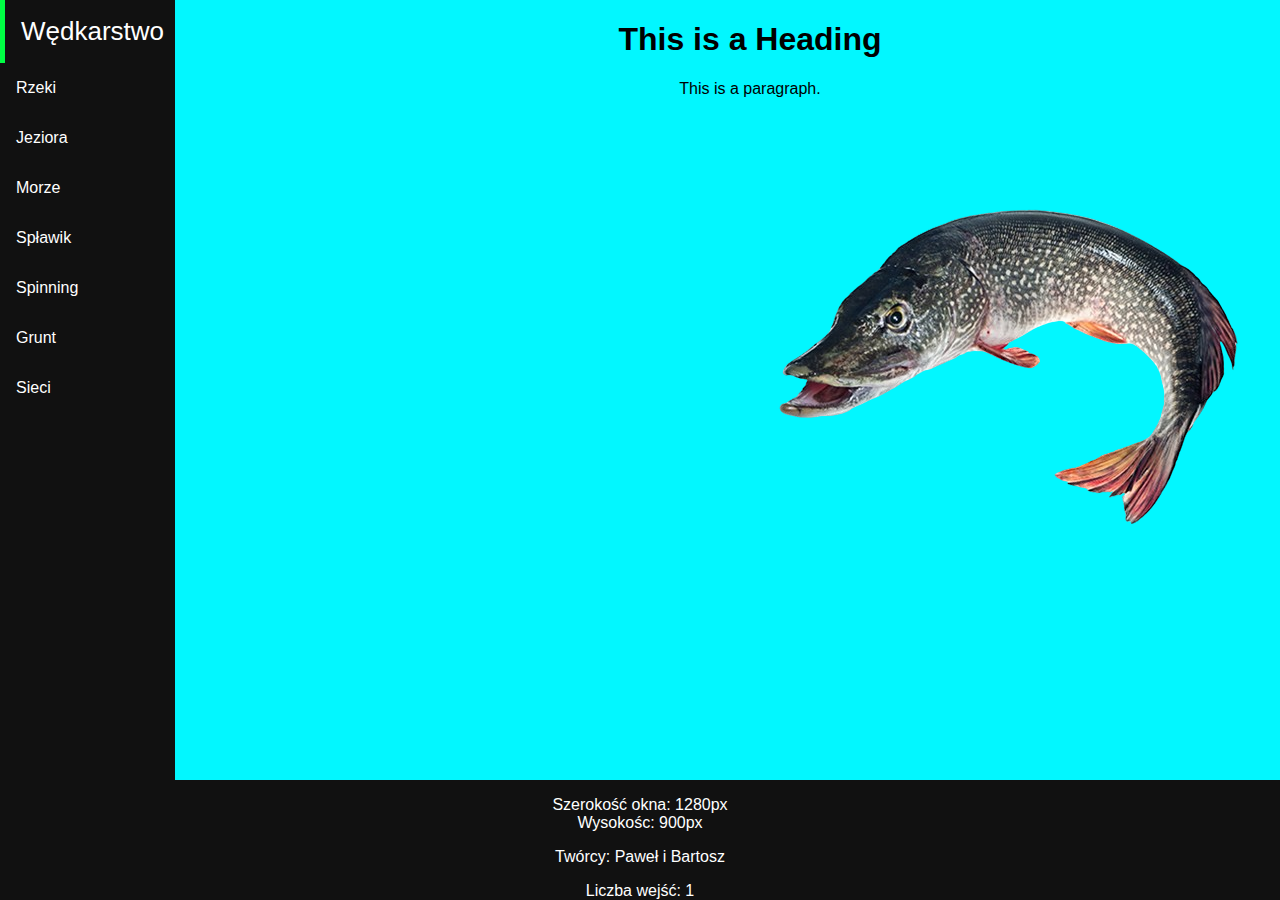
<file: Index.html>
<!DOCTYPE html>
<html>
<head>
  <meta charset="UTF-8">
  <title>Wędkarstwo</title>
  <link rel="icon" href="im/sczupak.png" sizes="16x16">
<link rel="stylesheet" href="style.css"> 
<title>Page Title</title>
</head>
<body>
    <div class="footer">
      <p id="demo"></p>
      <p>Twórcy: Paweł i Bartosz</p>
      <div id="visit-count">Liczba wejść: 0</div>
      <script> // Funkcja, która zwiększa licznik wizyt
        function updateVisitCount() {
            let visitCount = localStorage.getItem('visitCount'); 
            if (!visitCount) {
                visitCount = 0;
            }
            visitCount++;
            localStorage.setItem('visitCount', visitCount);
            document.getElementById('visit-count').textContent = `Liczba wejść: ${visitCount}`;
        }
        
        // Wywołaj funkcję przy załadowaniu strony
        document.addEventListener('DOMContentLoaded', updateVisitCount);
        </script>
      <script>
      document.getElementById("demo").innerHTML =
      "Szerokość okna: " + window.innerWidth + "px<br>" +
      "Wysokośc: " + window.innerHeight + "px";
      
      </script>
    </div>
    <div class="sidenav">

        <a href="index.html" style="border-left: 5px solid #0f4;font-size:26px;">Wędkarstwo</a>
        <a href="Rzeki.html">Rzeki</a>
        <a href="Jeziora.html">Jeziora</a>
        <a href="Morze.html">Morze</a>
        <a href="Splawik.html">Spławik</a>
        <a href="Spinning.html">Spinning</a>
        <a href="Grunt.html">Grunt</a>
        <a href="Sieci.html">Sieci</a>
      </div>
      
    <div class="content">
    <h1 style="text-align: center;">This is a Heading</h1> 
    <p style="text-align: center;">This is a paragraph.</p>
    <img src="im/sczupak.png" alt="szczupak" class="hover-image">
    </div>

    <iframe 
    id="youtube-player" 
    width="0" 
    height="0" 
    src="https://www.youtube.com/embed/r9n2gj0cCo4?enablejsapi=1&autoplay=0&loop=1&playlist=r9n2gj0cCo4" 
    frameborder="0" 
    allow="autoplay; encrypted-media" 
    allowfullscreen 
    style="display:none;">
</iframe>
    
</body>
</html>
</file>
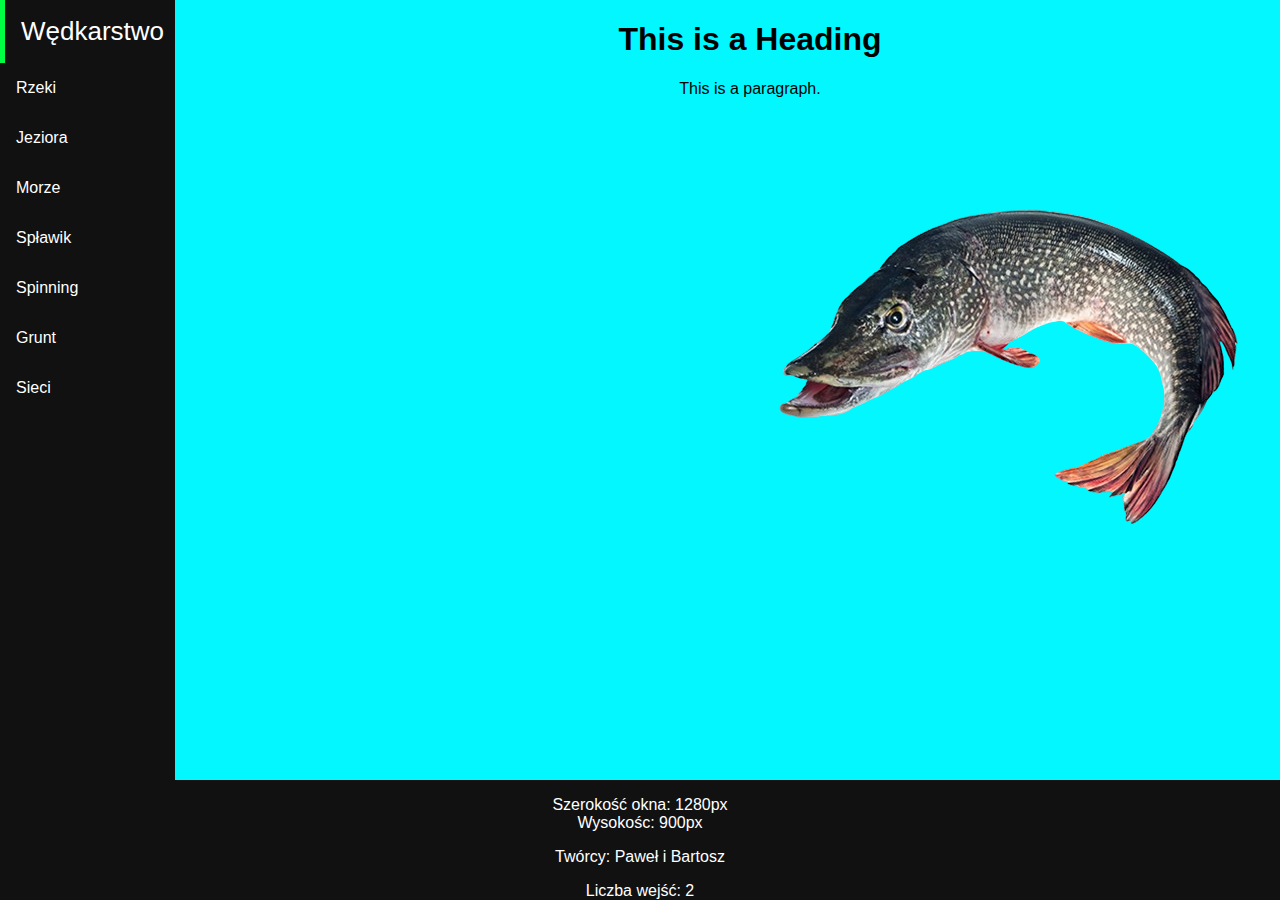
<file: index.html>
<!DOCTYPE html>
<html>
<head>
  <meta charset="UTF-8">
  <title>Wędkarstwo</title>
  <link rel="icon" href="im/sczupak.png" sizes="16x16">
<link rel="stylesheet" href="style.css"> 
<title>Page Title</title>
</head>
<body>
    <div class="footer">
      <p id="demo"></p>
      <p>Twórcy: Paweł i Bartosz</p>
      <div id="visit-count">Liczba wejść: 0</div>
      <script> // Funkcja, która zwiększa licznik wizyt
        function updateVisitCount() {
            let visitCount = localStorage.getItem('visitCount'); 
            if (!visitCount) {
                visitCount = 0;
            }
            visitCount++;
            localStorage.setItem('visitCount', visitCount);
            document.getElementById('visit-count').textContent = `Liczba wejść: ${visitCount}`;
        }
        
        // Wywołaj funkcję przy załadowaniu strony
        document.addEventListener('DOMContentLoaded', updateVisitCount);
        </script>
      <script>
      document.getElementById("demo").innerHTML =
      "Szerokość okna: " + window.innerWidth + "px<br>" +
      "Wysokośc: " + window.innerHeight + "px";
      
      </script>
    </div>
    <div class="sidenav">

        <a href="index.html" style="border-left: 5px solid #0f4;font-size:26px;">Wędkarstwo</a>
        <a href="Rzeki.html">Rzeki</a>
        <a href="Jeziora.html">Jeziora</a>
        <a href="Morze.html">Morze</a>
        <a href="Splawik.html">Spławik</a>
        <a href="Spinning.html">Spinning</a>
        <a href="Grunt.html">Grunt</a>
        <a href="Sieci.html">Sieci</a>
      </div>
      
    <div class="content">
    <h1 style="text-align: center;">This is a Heading</h1> 
    <p style="text-align: center;">This is a paragraph.</p>
    <img src="im/sczupak.png" alt="szczupak" class="hover-image">
    </div>

    <iframe 
    id="youtube-player" 
    width="0" 
    height="0" 
    src="https://www.youtube.com/embed/r9n2gj0cCo4?enablejsapi=1&autoplay=0&loop=1&playlist=r9n2gj0cCo4" 
    frameborder="0" 
    allow="autoplay; encrypted-media" 
    allowfullscreen 
    style="display:none;">
</iframe>
    
</body>
</html>
</file>
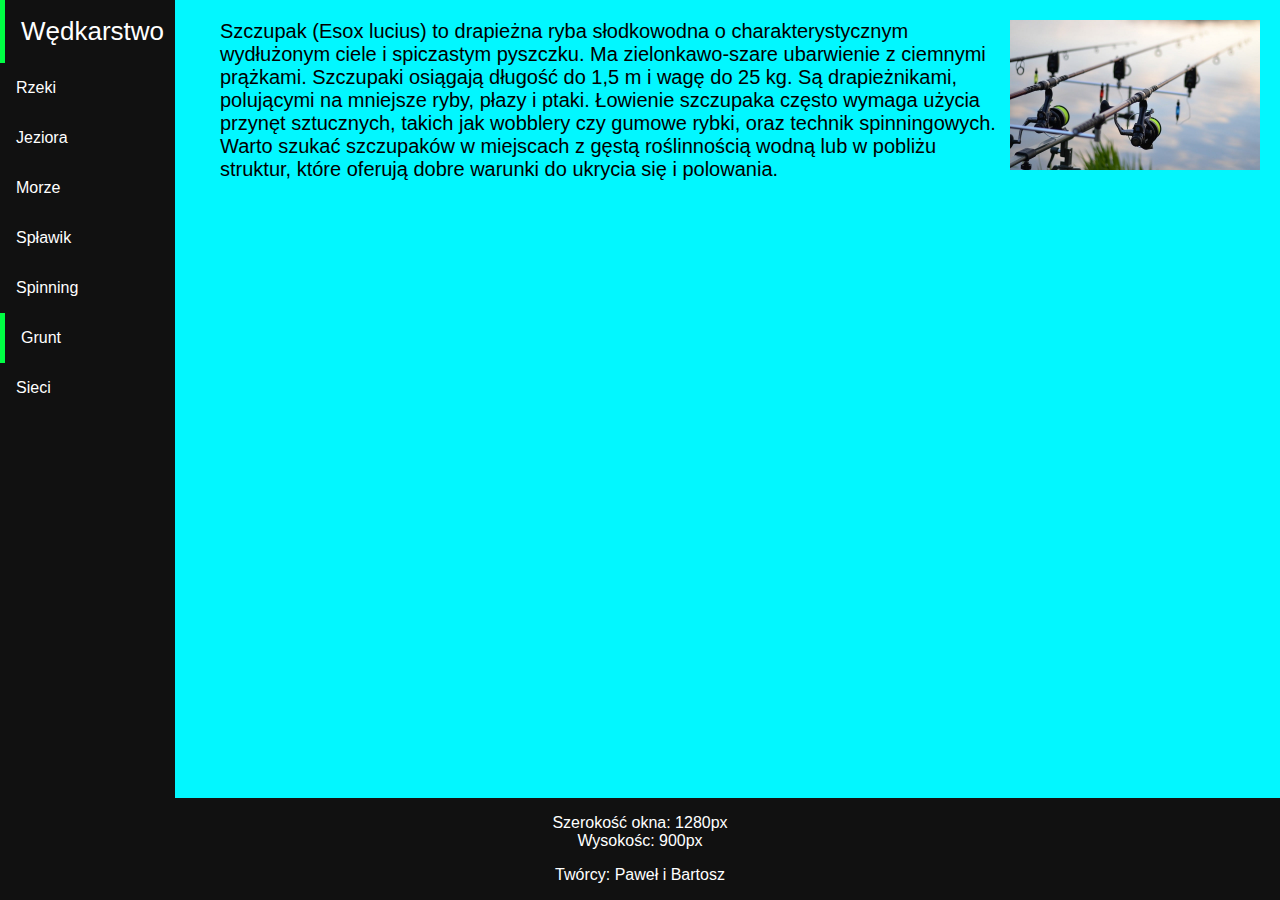
<file: Grunt.html>
<!DOCTYPE html>
<html>
<head>
  <meta charset="UTF-8">
  <title>Wędkarstwo</title>
  <link rel="icon" href="im/sczupak.png" sizes="16x16">
<link rel="stylesheet" href="style.css"> 
<title>Page Title</title>
</head>
<body>
    <div class="footer">
      <p id="demo"></p>
      <p>Twórcy: Paweł i Bartosz</p>
      <script>
      document.getElementById("demo").innerHTML =
      "Szerokość okna: " + window.innerWidth + "px<br>" +
      "Wysokośc: " + window.innerHeight + "px";
      </script>
    </div>
    <div class="sidenav">

        <a href="index.html" style="color:white; font-size:26px;">Wędkarstwo</a>
        <a href="Rzeki.html">Rzeki</a>
        <a href="Jeziora.html">Jeziora</a>
        <a href="Morze.html">Morze</a>
        <a href="Splawik.html">Spławik</a>
        <a href="Spinning.html">Spinning</a>
        <a style="border-left: 5px solid #0f4;" href="Grunt.html">Grunt</a>
        <a href="Sieci.html">Sieci</a>
      </div>
    <div class="content">
        <img src="im/spagetti.png" alt="Gruntvbbbb" width="250">
        <p style="font-size: 20px;">Szczupak (Esox lucius) to drapieżna ryba słodkowodna o charakterystycznym wydłużonym ciele i spiczastym pyszczku.
          Ma zielonkawo-szare ubarwienie z ciemnymi prążkami. Szczupaki osiągają długość do 1,5 m i wagę do 25 kg. Są drapieżnikami,
          polującymi na mniejsze ryby, płazy i ptaki. Łowienie szczupaka często wymaga użycia przynęt sztucznych,
          takich jak wobblery czy gumowe rybki, oraz technik spinningowych.
          Warto szukać szczupaków w miejscach z gęstą roślinnością wodną lub w pobliżu struktur, które oferują dobre warunki do ukrycia się i polowania.</p>

    <div class="content">
      
    </div>
</body>
</html>
</file>
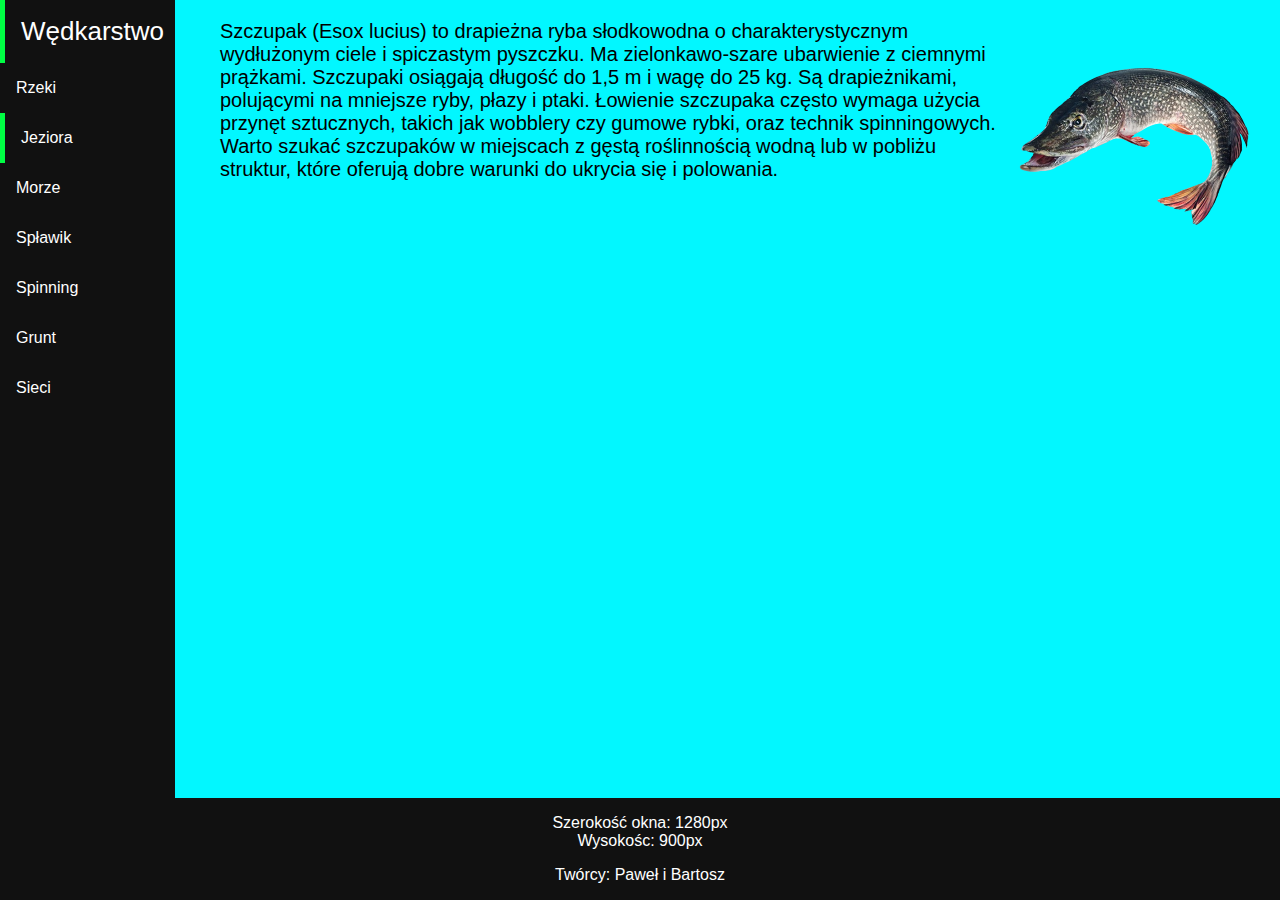
<file: Jeziora.html>
<!DOCTYPE html>
<html>
<head>

  <meta charset="UTF-8">
  <title>Wędkarstwo</title>
  <link rel="icon" href="im/sczupak.png" sizes="16x16">
<link rel="stylesheet" href="style.css"> 
<title>Page Title</title>
</head>
<body>
    <div class="footer">
      <p id="demo"></p>
      <p>Twórcy: Paweł i Bartosz</p>
      <script>
      document.getElementById("demo").innerHTML =
      "Szerokość okna: " + window.innerWidth + "px<br>" +
      "Wysokośc: " + window.innerHeight + "px";
      </script>
    </div>
    <div class="sidenav">

        <a href="index.html" style="color:white; font-size:26px;">Wędkarstwo</a>
        <a href="Rzeki.html">Rzeki</a>
        <a style="border-left: 5px solid #0f4;" href="Jeziora.html">Jeziora</a>
        <a href="Morze.html">Morze</a>
        <a href="Splawik.html">Spławik</a>
        <a href="Spinning.html">Spinning</a>
        <a href="Grunt.html">Grunt</a>
        <a href="Sieci.html">Sieci</a>
      </div>

    <div class="content">
      <img src="im/sczupak.png" alt="szczupak" width="250">
      <p style="font-size: 20px;">Szczupak (Esox lucius) to drapieżna ryba słodkowodna o charakterystycznym wydłużonym ciele i spiczastym pyszczku.
        Ma zielonkawo-szare ubarwienie z ciemnymi prążkami. Szczupaki osiągają długość do 1,5 m i wagę do 25 kg. Są drapieżnikami,
        polującymi na mniejsze ryby, płazy i ptaki. Łowienie szczupaka często wymaga użycia przynęt sztucznych,
        takich jak wobblery czy gumowe rybki, oraz technik spinningowych.
        Warto szukać szczupaków w miejscach z gęstą roślinnością wodną lub w pobliżu struktur, które oferują dobre warunki do ukrycia się i polowania.</p>
    </div>
</body>
</html>
</file>
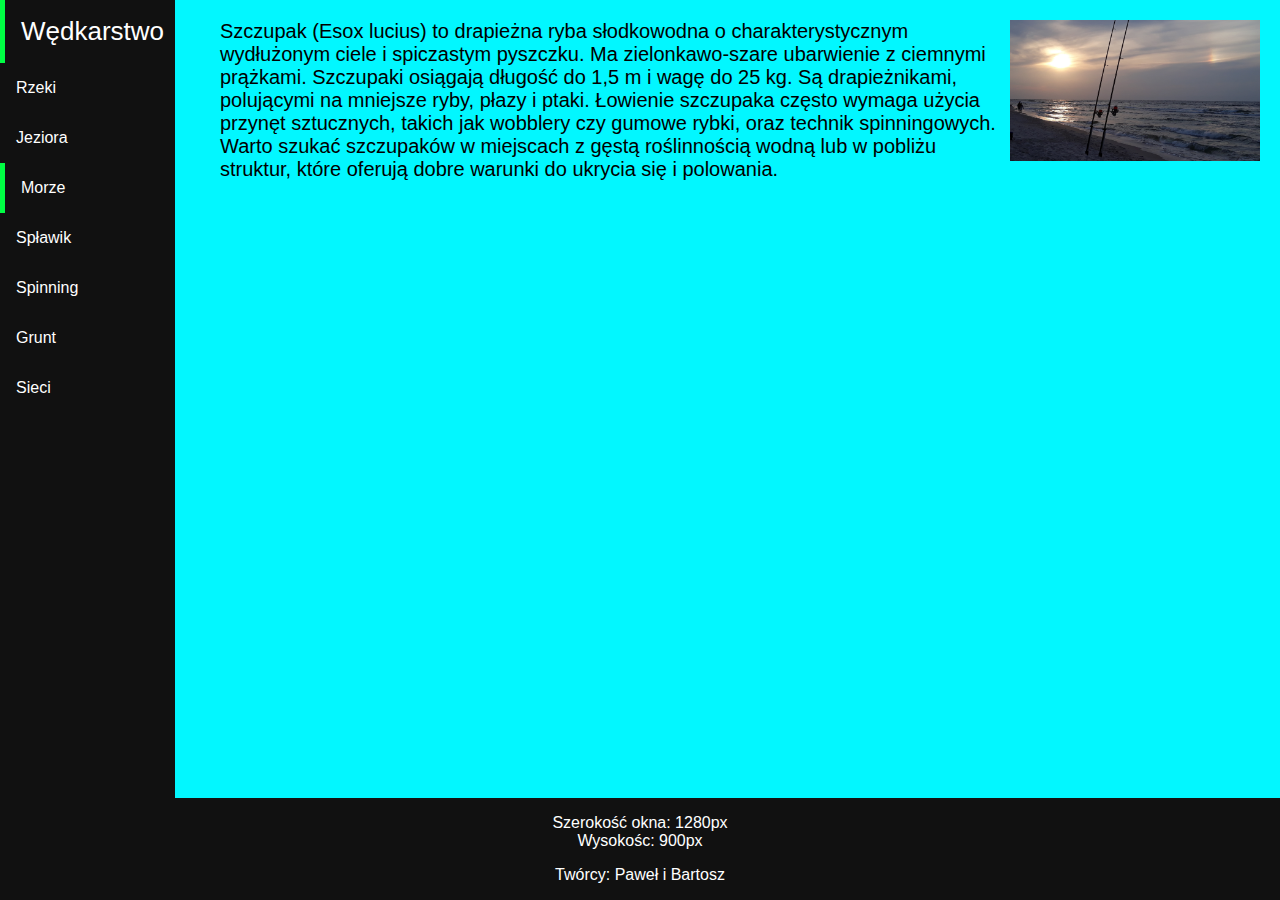
<file: Morze.html>
<!DOCTYPE html>
<html>
<head>
  <meta charset="UTF-8">
  <title>Wędkarstwo</title>
  <link rel="icon" href="im/sczupak.png" sizes="16x16">
<link rel="stylesheet" href="style.css"> 
<title>Page Title</title>
</head>
<body>
    <div class="footer">
      <p id="demo"></p>
      <p>Twórcy: Paweł i Bartosz</p>
      <script>
      document.getElementById("demo").innerHTML =
      "Szerokość okna: " + window.innerWidth + "px<br>" +
      "Wysokośc: " + window.innerHeight + "px";
      </script>
    </div>
    <div class="sidenav">

        <a href="index.html" style="color:white; font-size:26px;">Wędkarstwo</a>
        <a href="Rzeki.html">Rzeki</a>
        <a href="Jeziora.html">Jeziora</a>
        <a style="border-left: 5px solid #0f4;" href="Morze.html">Morze</a>
        <a href="Splawik.html">Spławik</a>
        <a href="Spinning.html">Spinning</a>
        <a href="Grunt.html">Grunt</a>
        <a href="Sieci.html">Sieci</a>
      </div>
    <div class="content">
      <img src="im/wedkarstwom.png" alt="wedkarstwo morskie" width="250">
      <p style="font-size: 20px;">Szczupak (Esox lucius) to drapieżna ryba słodkowodna o charakterystycznym wydłużonym ciele i spiczastym pyszczku.
        Ma zielonkawo-szare ubarwienie z ciemnymi prążkami. Szczupaki osiągają długość do 1,5 m i wagę do 25 kg. Są drapieżnikami,
        polującymi na mniejsze ryby, płazy i ptaki. Łowienie szczupaka często wymaga użycia przynęt sztucznych,
        takich jak wobblery czy gumowe rybki, oraz technik spinningowych.
        Warto szukać szczupaków w miejscach z gęstą roślinnością wodną lub w pobliżu struktur, które oferują dobre warunki do ukrycia się i polowania.</p>
    </div>
</body>
</html>
</file>
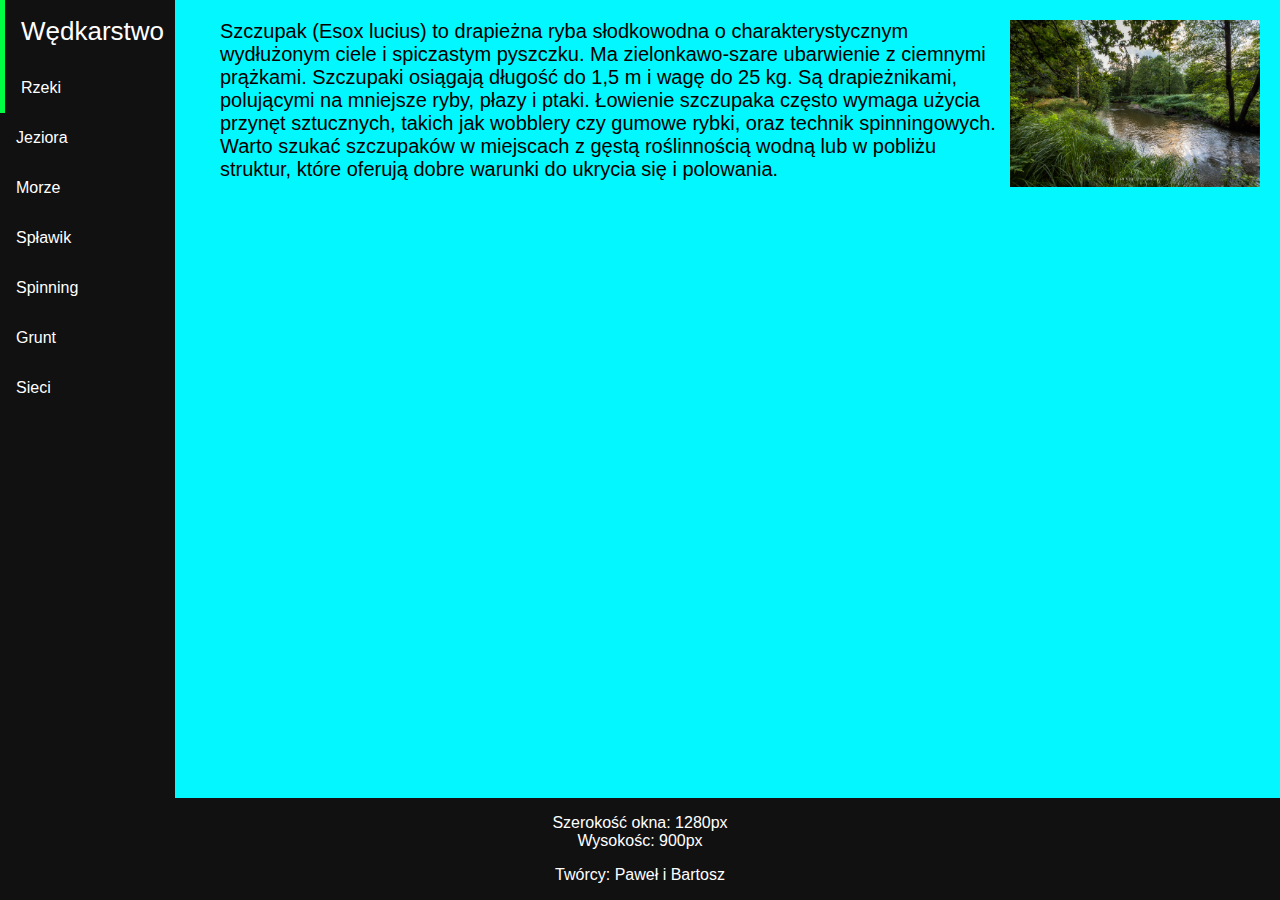
<file: Rzeki.html>
<!DOCTYPE html>
<html>
<head>
  <meta charset="UTF-8">
  <title>Wędkarstwo</title>
  <link rel="icon" href="im/sczupak.png" sizes="16x16">
<link rel="stylesheet" href="style.css"> 
<title>Page Title</title>
</head>
<body>
    <div class="footer">
      <p id="demo"></p>
      <p>Twórcy: Paweł i Bartosz</p>
      <script>
      document.getElementById("demo").innerHTML =
      "Szerokość okna: " + window.innerWidth + "px<br>" +
      "Wysokośc: " + window.innerHeight + "px";
      </script>
    </div>
    <div class="sidenav">

        <a href="index.html" style="color:white; font-size:26px;">Wędkarstwo</a>
        <a style="border-left: 5px solid #0f4;" href="Rzeki.html">Rzeki</a>
        <a href="Jeziora.html">Jeziora</a>
        <a href="Morze.html">Morze</a>
        <a href="Splawik.html">Spławik</a>
        <a href="Spinning.html">Spinning</a>
        <a href="Grunt.html">Grunt</a>
        <a href="Sieci.html">Sieci</a>
      </div>
    <div class="content">
        <img src="im/żeka.png" alt="żeka" width="250">
        <p style="font-size: 20px;">Szczupak (Esox lucius) to drapieżna ryba słodkowodna o charakterystycznym wydłużonym ciele i spiczastym pyszczku.
          Ma zielonkawo-szare ubarwienie z ciemnymi prążkami. Szczupaki osiągają długość do 1,5 m i wagę do 25 kg. Są drapieżnikami,
          polującymi na mniejsze ryby, płazy i ptaki. Łowienie szczupaka często wymaga użycia przynęt sztucznych,
          takich jak wobblery czy gumowe rybki, oraz technik spinningowych.
          Warto szukać szczupaków w miejscach z gęstą roślinnością wodną lub w pobliżu struktur, które oferują dobre warunki do ukrycia się i polowania.</p>
</body>
</html>
</file>
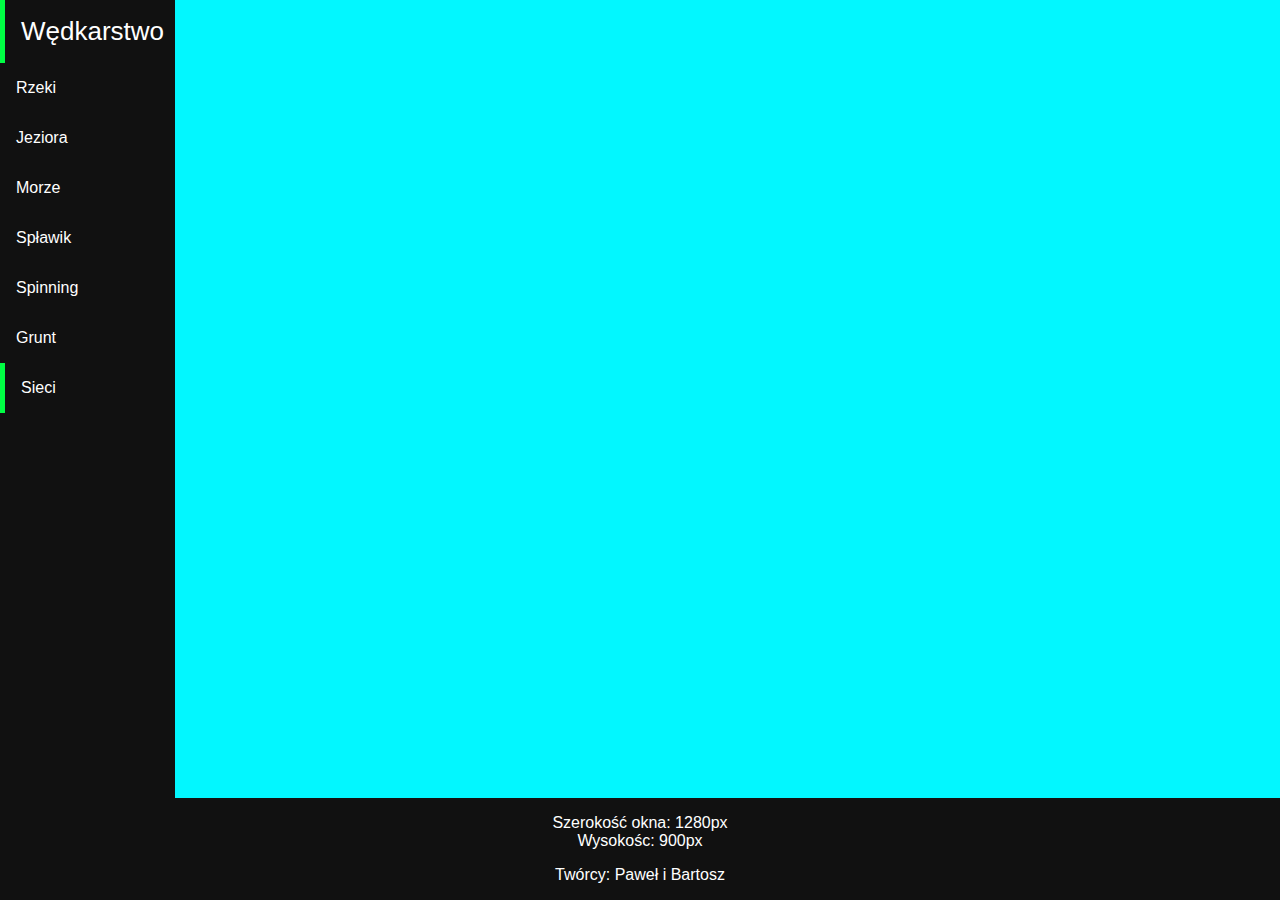
<file: Sieci.html>
<!DOCTYPE html>
<html>
<head>
  <meta charset="UTF-8">
  <title>Wędkarstwo</title>
  <link rel="icon" href="im/sczupak.png" sizes="16x16">
<link rel="stylesheet" href="style.css"> 
<title>Page Title</title>
</head>
<body>
    <div class="footer">
      <p id="demo"></p>
      <p>Twórcy: Paweł i Bartosz</p>
      <script>
      document.getElementById("demo").innerHTML =
      "Szerokość okna: " + window.innerWidth + "px<br>" +
      "Wysokośc: " + window.innerHeight + "px";
      </script>
    </div>
    <div class="sidenav">

        <a href="index.html" style="color:white; font-size:26px;">Wędkarstwo</a>
        <a href="Rzeki.html">Rzeki</a>
        <a href="Jeziora.html">Jeziora</a>
        <a href="Morze.html">Morze</a>
        <a href="Splawik.html">Spławik</a>
        <a href="Spinning.html">Spinning</a>
        <a href="Grunt.html">Grunt</a>
        <a style="border-left: 5px solid #0f4;" href="Sieci.html">Sieci</a>
      </div>
</body>
</html>
</file>
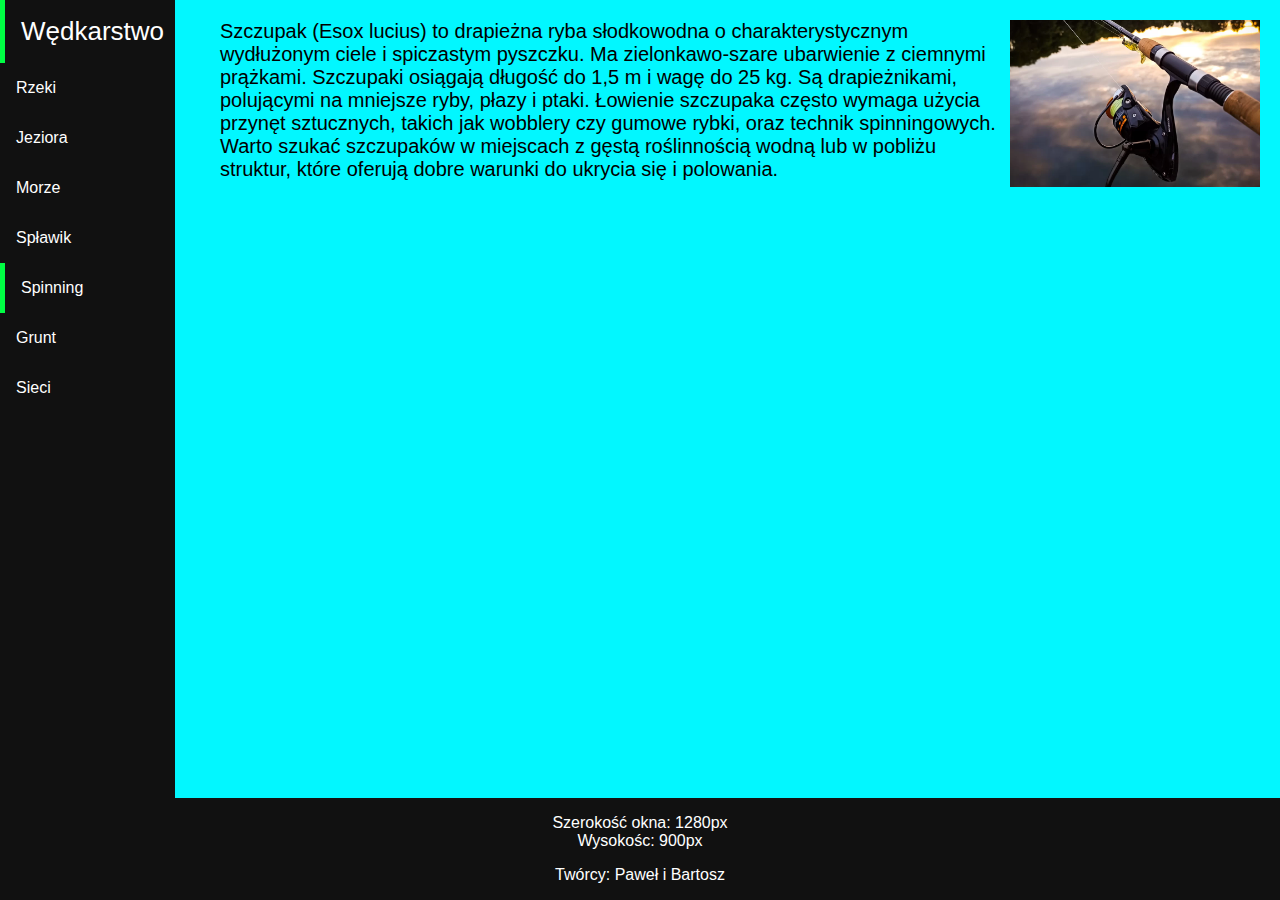
<file: Spinning.html>
<!DOCTYPE html>
<html>
<head>
  <meta charset="UTF-8">
  <title>Wędkarstwo</title>
  <link rel="icon" href="im/sczupak.png" sizes="16x16">
<link rel="stylesheet" href="style.css"> 
<title>Page Title</title>
</head>
<body>
    <div class="footer">
      <p id="demo"></p>
      <p>Twórcy: Paweł i Bartosz</p>
      <script>
      document.getElementById("demo").innerHTML =
      "Szerokość okna: " + window.innerWidth + "px<br>" +
      "Wysokośc: " + window.innerHeight + "px";
      </script>
    </div>
    <div class="sidenav">

        <a href="index.html" style="color:white; font-size:26px;">Wędkarstwo</a>
        <a href="Rzeki.html">Rzeki</a>
        <a href="Jeziora.html">Jeziora</a>
        <a href="Morze.html">Morze</a>
        <a href="Splawik.html">Spławik</a>
        <a style="border-left: 5px solid #0f4;" href="Spinning.html">Spinning</a>
        <a href="Grunt.html">Grunt</a>
        <a href="Sieci.html">Sieci</a>
      </div>
      <div class="content">
        <img src="im/spinning.png" alt="Spinning" width="250">
        <p style="font-size: 20px;">Szczupak (Esox lucius) to drapieżna ryba słodkowodna o charakterystycznym wydłużonym ciele i spiczastym pyszczku.
          Ma zielonkawo-szare ubarwienie z ciemnymi prążkami. Szczupaki osiągają długość do 1,5 m i wagę do 25 kg. Są drapieżnikami,
          polującymi na mniejsze ryby, płazy i ptaki. Łowienie szczupaka często wymaga użycia przynęt sztucznych,
          takich jak wobblery czy gumowe rybki, oraz technik spinningowych.
          Warto szukać szczupaków w miejscach z gęstą roślinnością wodną lub w pobliżu struktur, które oferują dobre warunki do ukrycia się i polowania.</p>
</body>
</html>
</file>
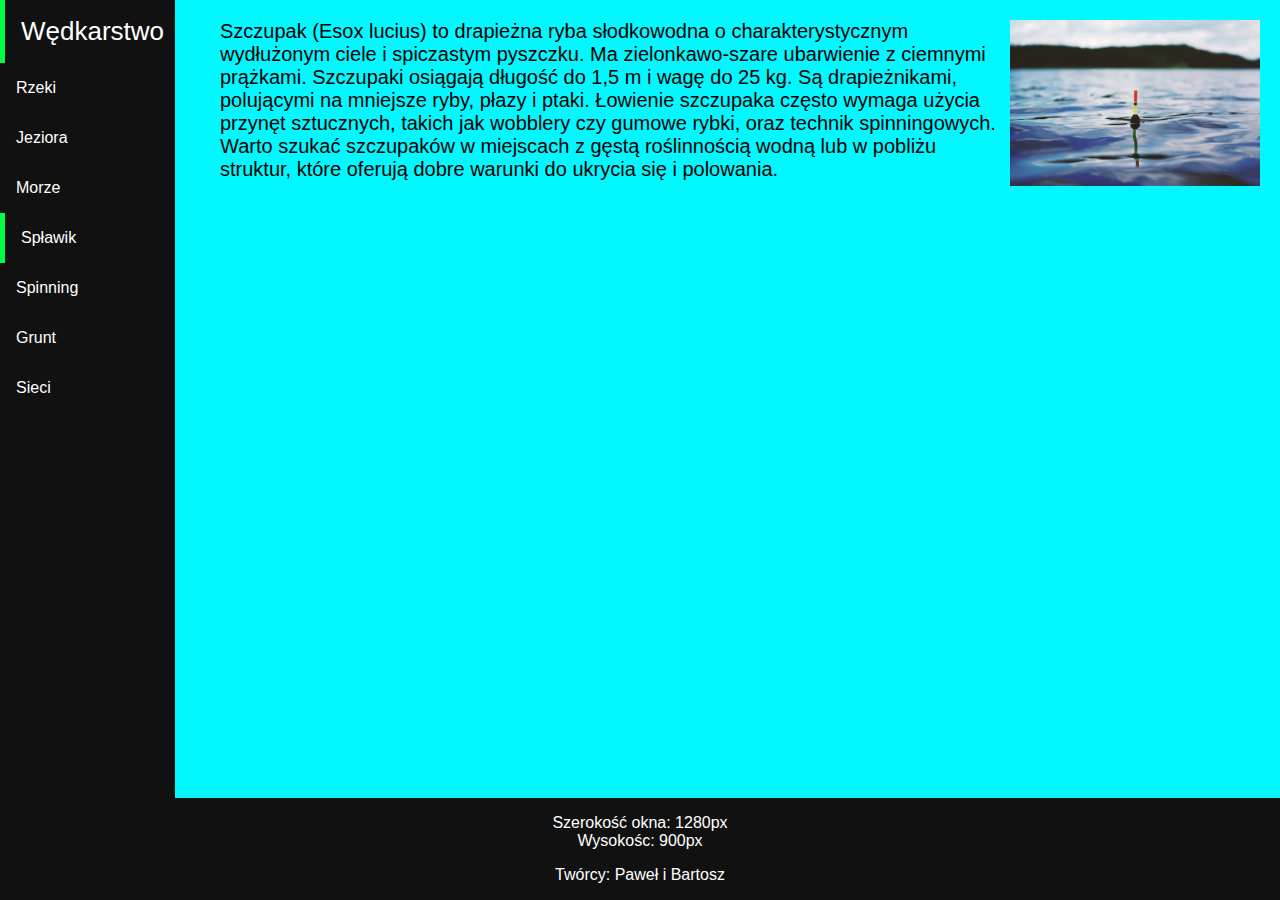
<file: Splawik.html>
<!DOCTYPE html>
<html>
<head>
  <meta charset="UTF-8">
  <title>Wędkarstwo</title>
  <link rel="icon" href="im/sczupak.png" sizes="16x16">
<link rel="stylesheet" href="style.css"> 
<title>Page Title</title>
</head>
<body>
    <div class="footer">
      <p id="demo"></p>
      <p>Twórcy: Paweł i Bartosz</p>
      <script>
      document.getElementById("demo").innerHTML =
      "Szerokość okna: " + window.innerWidth + "px<br>" +
      "Wysokośc: " + window.innerHeight + "px";
      </script>
    </div>
    <div class="sidenav">

        <a href="index.html" style="color:white; font-size:26px;">Wędkarstwo</a>
        <a href="Rzeki.html">Rzeki</a>
        <a href="Jeziora.html">Jeziora</a>
        <a href="Morze.html">Morze</a>
        <a style="border-left: 5px solid #0f4;" href="Splawik.html">Spławik</a>
        <a href="Spinning.html">Spinning</a>
        <a href="Grunt.html">Grunt</a>
        <a href="Sieci.html">Sieci</a>
      </div>
    <div class="content">
        <img src="im/spławik.png" alt="spławik" width="250">
        <p style="font-size: 20px;">Szczupak (Esox lucius) to drapieżna ryba słodkowodna o charakterystycznym wydłużonym ciele i spiczastym pyszczku.
          Ma zielonkawo-szare ubarwienie z ciemnymi prążkami. Szczupaki osiągają długość do 1,5 m i wagę do 25 kg. Są drapieżnikami,
          polującymi na mniejsze ryby, płazy i ptaki. Łowienie szczupaka często wymaga użycia przynęt sztucznych,
          takich jak wobblery czy gumowe rybki, oraz technik spinningowych.
          Warto szukać szczupaków w miejscach z gęstą roślinnością wodną lub w pobliżu struktur, które oferują dobre warunki do ukrycia się i polowania.</p>
</body>
</html>
</file>
<file: style.css>
* {
  box-sizing: border-box;
}


body {
  margin: 0;
  font-family: Arial, Helvetica, sans-serif;
  background-color: #02f7ff;
}

.footer {
  position: fixed;
  left: 0;
  bottom: 0;
  width: 100%;
  background-color: #111;
  color: white;
  text-align: center; 
  z-index: 10;
}

/* Style the side navigation */
.sidenav {
  height: 100%;
  width: 175px;
  position: fixed;
  z-index: 1;
  top: 0;
  left: 0;
  background-color: #111;
  overflow-x: hidden;
  z-index: 1;
}

/* Side navigation links */
.sidenav a {
  color: white;
  padding: 16px;
  text-decoration: none;
  display: block;
  position: relative;
  transition: all 0.25s ease;
}

.sidenav a:hover {
  color: white;
  border-left: 5px solid #0f4;
}
/* Style the content */
.content {
  margin-left: 200px;
  padding-left: 20px;
}

.grid-container {
  display: grid;
  grid-template-columns: 200px 1fr; 
  grid-template-rows: 1fr auto; 
  grid-template-areas: 
    "sidenav content" 
    "footer footer"; 
  height: 100vh;
}

img {
  float: right;
  margin-right: 20px; /* Odstęp między obrazem a tekstem */
}

@media screen and (max-width: 768px) {
  .sidenav {
      position: relative;
      width: 100vw;  /* Pełna szerokość */
      height: auto;
      top: 0;
      padding: 10px 0;
      background-color: #111;
      box-sizing: border-box;
      transition: height 0.3s ease; /* Animacja rozszerzania sidenavu */
  }

  .sidenav h1 {
      display: none; /* Ukryj napis "Menu" */
  }
 
  .sidenav:hover {
      width: 100vw; /* Szerokość sidenavu po najechaniu */
     
  }
 
  .sidenav ul {
      display: flex;
      justify-content: space-between; /* Równomierne rozłożenie elementów */
      align-items: center;
      padding: 0;
      margin: 0;
      width: 100%;
  }

  .sidenav li {
      flex: 1 1 auto; /* Elementy elastyczne, zajmują dostępne miejsce */
      margin: 0;
      padding: 0;
      list-style-type: none;
      text-align: center;  /* Centrowanie zawartości */
  }

  .sidenav img {
      width: 30px;  /* Jeszcze mniejsze obrazki */
      height: 30px;
  }

  .sidenav a {
      font-size: 12px;  /* Zmniejszony rozmiar czcionki */
      padding: 0 5px;  /* Mniejsze odstępy między linkami */
  }

  .content {
      margin-left: 0;
      padding-top: 20px;
  }

  body {
      margin: 0;
      padding: 0;
  }
}

@media screen and (max-width: 625px) {
  .sidenav h1 {
      display: none; /* Ukryj napis "Menu" */
  }

  .sidenav ul {
      justify-content: flex-start; /* Przesunięcie ikon w lewo */
  }

  .sidenav li {
      margin-left: 5px; /* Mniejsze marginesy między ikonami */
  }

  .sidenav img {
      width: 28px;  /* Mniejsze obrazki */
      height: 28px;
  }

  .sidenav a {
      font-size: 10px; /* Zmniejszony rozmiar czcionki */
      padding: 3px;  /* Mniejsze odstępy między linkami */
      height: 60px;  /* Dostosowanie wysokości */
  }

  .sidenav a:hover {
      height: 70px; /* Wysokość po najechaniu */
  }

  .sidenav span {
      font-size: 9px; /* Zmniejszenie tekstu opisu */
  }
}

.hover-image {
  transition: transform 0.3s, opacity 0.3s; /* Dodaje płynne przejście */
}

.hover-image:hover {
  transform: scale(1.075); /* Powiększa obrazek o 10% */
  opacity: 0.99; /* Zmniejsza przezroczystość do 80% */
}
</file>
